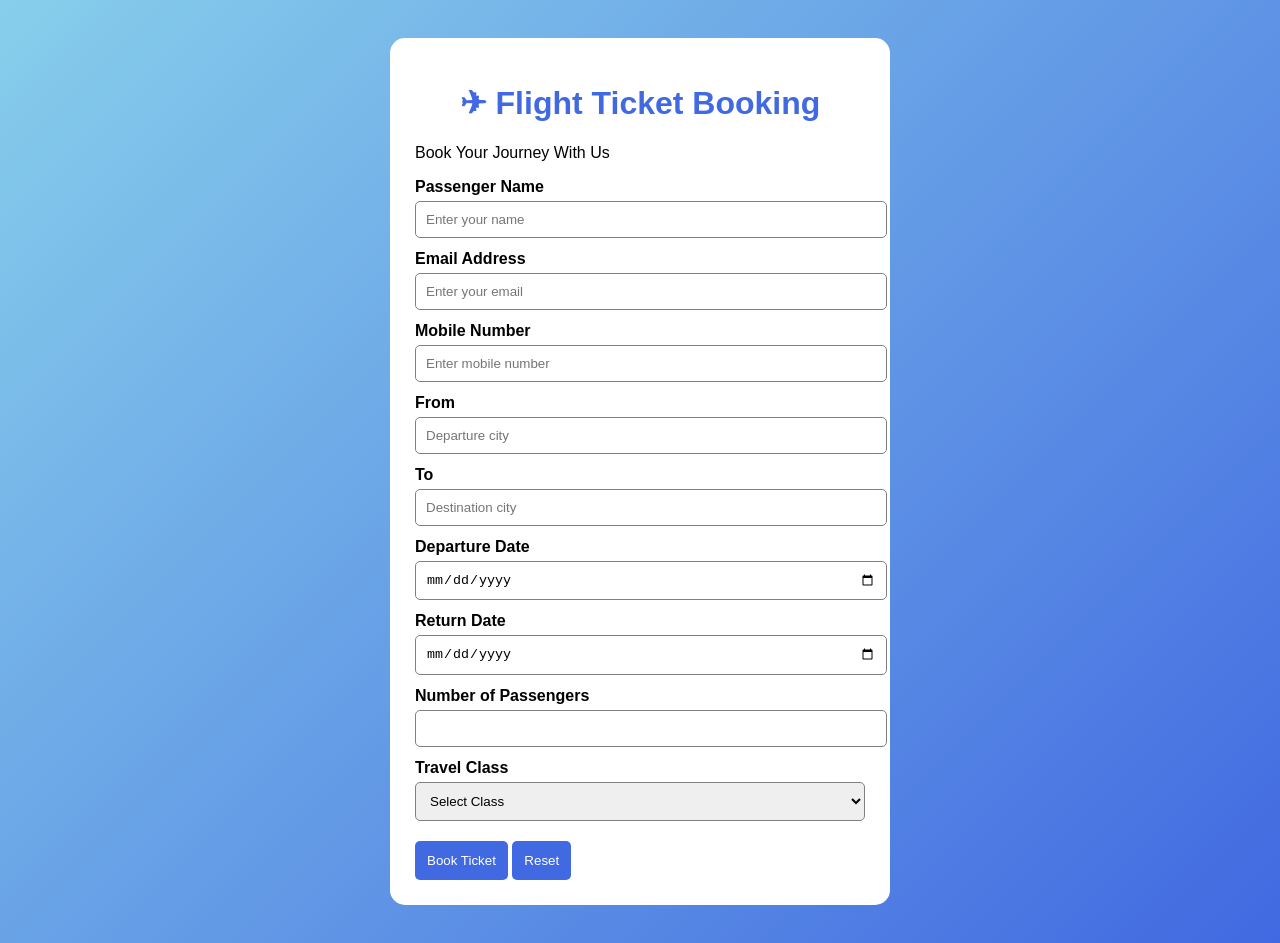
<file: index.html>
<!DOCTYPE html>
<html>
<head>
    <title>Flight Ticket Booking</title>
    <link rel="stylesheet" href="style.css">
</head>
<body>

<div class="container">
    <h1>✈ Flight Ticket Booking</h1>
    <p>Book Your Journey With Us</p>

    <form>
        <label>Passenger Name</label>
        <input type="text" placeholder="Enter your name" required>

        <label>Email Address</label>
        <input type="email" placeholder="Enter your email" required>

        <label>Mobile Number</label>
        <input type="tel" placeholder="Enter mobile number"
               pattern="[0-9]{10}" required>

        <div class="row">
            <div>
                <label>From</label>
                <input type="text" placeholder="Departure city" required>
            </div>
            <div>
                <label>To</label>
                <input type="text" placeholder="Destination city" required>
            </div>
        </div>

        <label>Departure Date</label>
        <input type="date" required>

        <label>Return Date</label>
        <input type="date" required>

        <label>Number of Passengers</label>
        <input type="number" min="1" max="9" required>

        <label>Travel Class</label>
        <select required>
            <option value="">Select Class</option>
            <option>Economy</option>
            <option>Business</option>
            <option>First Class</option>
        </select>

        <div class="buttons">
            <button type="submit">Book Ticket</button>
            <button type="reset">Reset</button>
        </div>
    </form>
</div>

</body>
</html>
</file>
<file: style.css>
body {
    font-family: Arial;
    background: linear-gradient(135deg, skyblue, royalblue);
    display: flex;
    justify-content: center;
    padding: 30px;
}

.container {
    background: white;
    width: 450px;
    padding: 25px;
    border-radius: 15px;
}

h1 {
    color: royalblue;
    text-align: center;
}

label {
    display: block;
    margin-top: 12px;
    font-weight: bold;
}

input, select {
    width: 100%;
    padding: 10px;
    margin-top: 5px;
    border: 1px solid gray;
    border-radius: 5px;
}

button {
    background: royalblue;
    color: white;
    padding: 12px;
    border: none;
    border-radius: 5px;
    margin-top: 20px;
    cursor: pointer;
}
</file>
